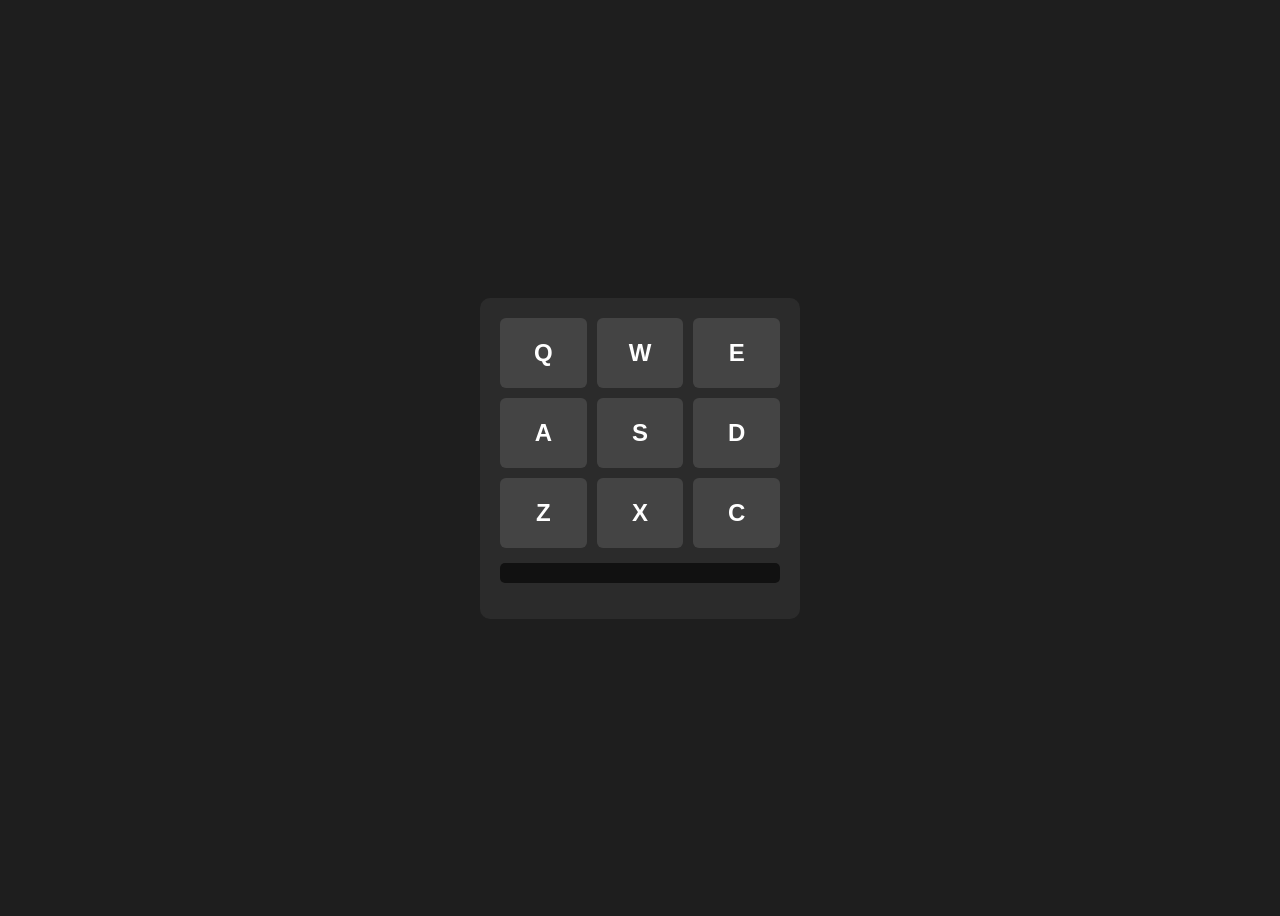
<file: build-a-drum-machine/index.html>
<!doctype html>
<html lang="en">
  <head>
    <meta charset="utf-8" />
    <title>Drum Machine</title>
    <link rel="stylesheet" href="styles.css">
  </head>
  <body>
    <div id='drum-machine'>
      <div id='pad-bank'>
        <button id='heater1' class='drum-pad'>Q</button>
        <button class='drum-pad' id='heater2'>W</button>
        <button class='drum-pad' id='heater3'>E</button>
        <button class='drum-pad' id='heater4'>A</button>
        <button id='clap' class='drum-pad'>S</button>
        <button class='drum-pad' id='openhh'>D</button>
        <button id='knh' class='drum-pad'>Z</button>
        <button class='drum-pad' id='kick'>X</button>
        <button id='closedhh' class='drum-pad'>C</button>
      </div>
      <p id='display'></p>
    </div>
    <script src='script.js'></script>
  </body>
</html>
</file>
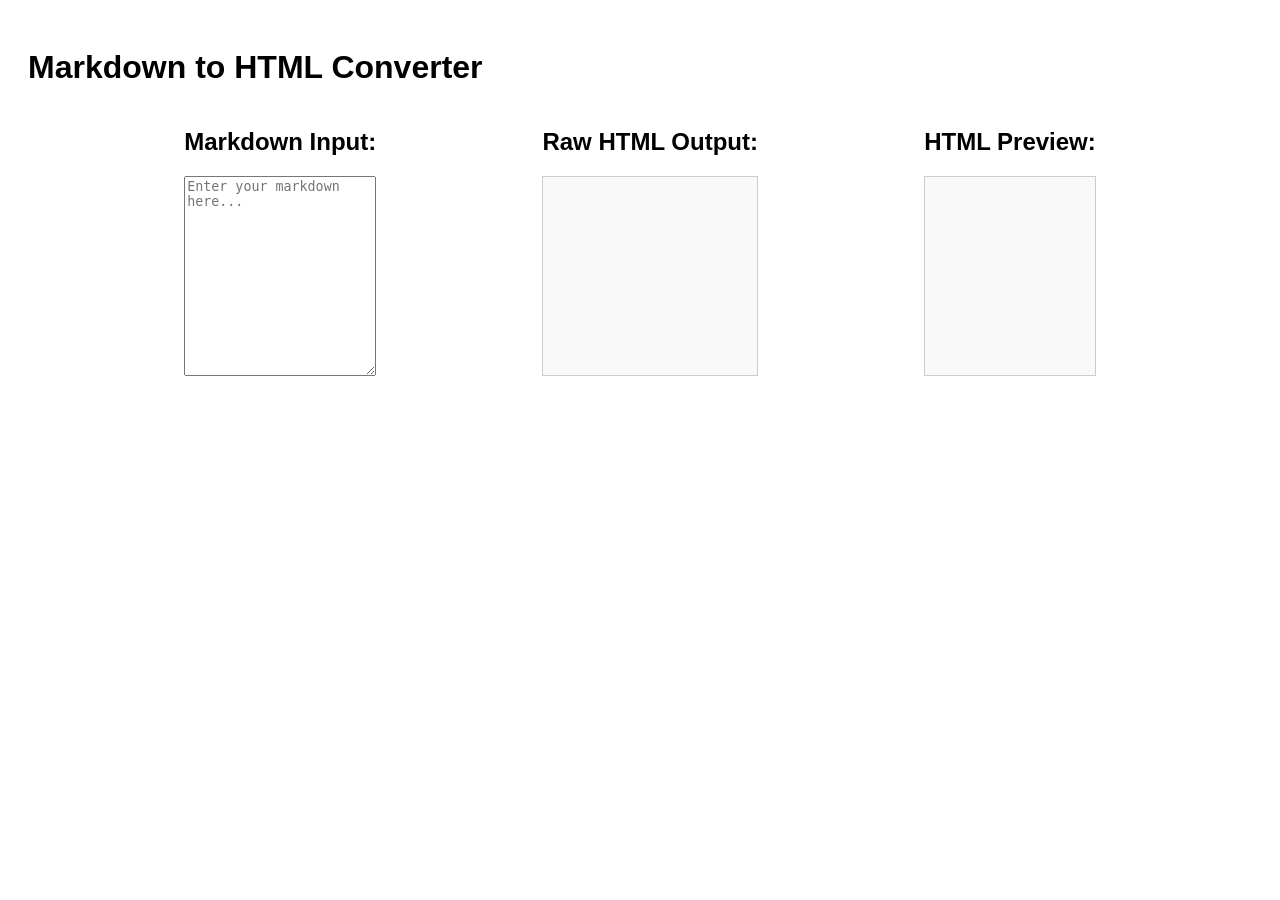
<file: build-a-markdown-to-html-converter/index.html>
<!DOCTYPE html>
<html lang="en">

<head>
    <meta charset="UTF-8">
    <meta name="viewport" content="width=device-width, initial-scale=1.0">
    <title>Markdown to HTML Converter</title>
    <link rel="stylesheet" href="styles.css">
</head>

<body>
    <h1>Markdown to HTML Converter</h1>
    <div id="container">
        <div class="container">
            <h2>Markdown Input:</h2>
            <textarea id="markdown-input" placeholder="Enter your markdown here..."></textarea>
        </div>
        <div class="container">
            <h2>Raw HTML Output:</h2>
            <div id="html-output"></div>
        </div>
        <div class="container">
            <h2>HTML Preview:</h2>
            <div id="preview"></div>
        </div>
    </div>
    <script src='script.js'></script>
</body>

</html>
</file>
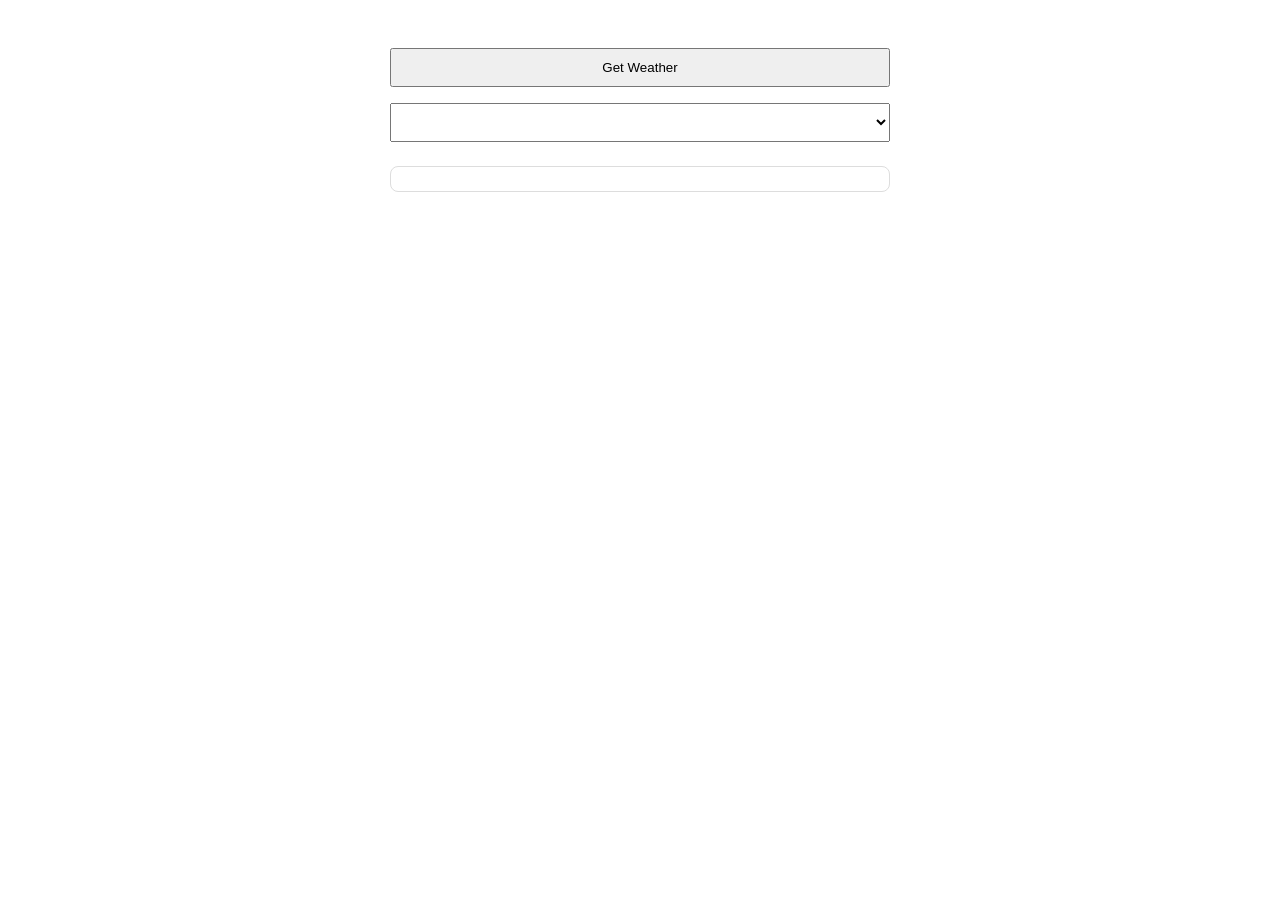
<file: build-weather-api-app/index.html>
<!doctype html>
<html lang="en">
  <head>
    <meta charset="utf-8" />
    <title>Weather App</title>
    <link rel="stylesheet" href="styles.css" />
  </head>
  <body>
    <button id='get-weather-btn'>Get Weather</button>
    <select id='city-select' name='cities'>
      <option value=''>
      </option>
      <option value='new york'>New York</option>
      <option value='los angeles'>Los Angeles</option>
      <option value='chicago'>Chicago</option>
      <option value='paris'>Paris</option>
      <option value='tokyo'>Tokyo</option>
      <option value='london'>London</option>
    </select>
    <div id='weather-data'>
    </div>
    <script src='script.js' defer></script>
  </body>
</html>
</file>
<file: build-a-drum-machine/styles.css>
* {
    box-sizing: border-box;
    font-family: Arial, Helvetica, sans-serif;
  }
  
  body {
    background: #1e1e1e;
    color: #fff;
    display: flex;
    justify-content: center;
    align-items: center;
    height: 100vh;
  }
  
  #drum-machine {
    background: #2b2b2b;
    padding: 20px;
    border-radius: 10px;
    width: 320px;
  }
  
  #pad-bank {
    display: grid;
    grid-template-columns: repeat(3, 1fr);
    gap: 10px;
  }
  
  .drum-pad {
    background: #444;
    border: none;
    border-radius: 6px;
    height: 70px;
    font-size: 1.5rem;
    font-weight: bold;
    color: #fff;
    cursor: pointer;
    transition: transform 0.05s ease, background 0.1s ease;
  }
  
  .drum-pad:hover {
    background: #555;
  }
  
  .drum-pad:active {
    transform: scale(0.95);
    background: #ff9800;
  }
  
  #display {
    margin-top: 15px;
    padding: 10px;
    background: #111;
    border-radius: 5px;
    text-align: center;
    font-size: 1rem;
    min-height: 20px;
  }
</file>
<file: build-a-markdown-to-html-converter/styles.css>
* {
     box-sizing: border-box;
}
 body {
     font-family: Arial, sans-serif;
     padding: 20px;
}
 #markdown-input {
     width: 100%;
     height: 100px;
}
 #html-output, #preview {
     height: 100px;
     display: inline-block;
     width: 100%;
     border: 1px solid #ccc;
     padding: 10px;
     margin: auto;
     white-space: pre-wrap;
     background-color: #f9f9f9;
}
 @media (min-width: 600px) {
     #markdown-input, #html-output, #preview {
         height: 200px;
         margin: 0;
    }
     #container {
         display: flex;
         justify-content: space-evenly;
         gap: 10px;
    }
}
</file>
<file: build-weather-api-app/styles.css>
/* styles.css (simple) */

body {
    font-family: Arial, sans-serif;
    max-width: 500px;
    margin: 40px auto;
    padding: 0 16px;
  }
  
  #city-select,
  #get-weather-btn {
    width: 100%;
    padding: 10px;
    margin: 8px 0;
  }
  
  #weather-data {
    margin-top: 16px;
    padding: 12px;
    border: 1px solid #ddd;
    border-radius: 8px;
  }
  
  #weather-icon {
    width: 60px;
    height: 60px;
    display: block;
    margin-bottom: 10px;
  }
  
  #main-temperature {
    font-size: 28px;
    font-weight: bold;
    margin: 6px 0 10px;
  }
  
  #location {
    font-weight: bold;
    margin-top: 10px;
  }
  /* styles.css (simple) */
  
  body {
    font-family: Arial, sans-serif;
    max-width: 500px;
    margin: 40px auto;
    padding: 0 16px;
  }
  
  #city-select,
  #get-weather-btn {
    width: 100%;
    padding: 10px;
    margin: 8px 0;
  }
  
  #weather-data {
    margin-top: 16px;
    padding: 12px;
    border: 1px solid #ddd;
    border-radius: 8px;
  }
  
  #weather-icon {
    width: 60px;
    height: 60px;
    display: block;
    margin-bottom: 10px;
  }
  
  #main-temperature {
    font-size: 28px;
    font-weight: bold;
    margin: 6px 0 10px;
  }
  
  #location {
    font-weight: bold;
    margin-top: 10px;
  }
</file>
